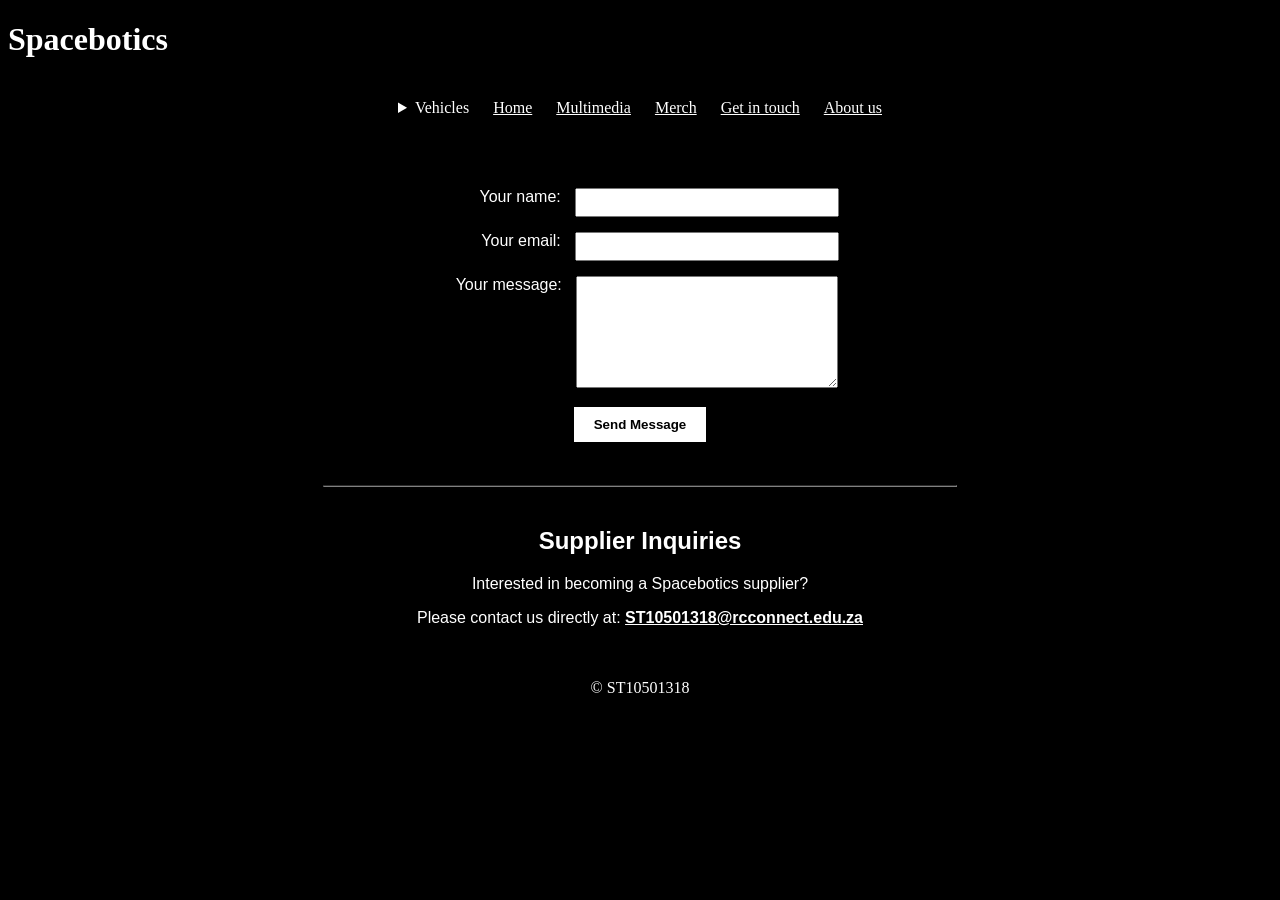
<file: contact us.html>
<!doctype html> 
<html> 
<head> 
    <title>Contact</title> 
    <link rel="stylesheet" href="css/style.css">
</head> 
<body> 
    <header>
        <h1>Spacebotics</h1>
        <br>
        <nav>
            <details>
                <summary>Vehicles</summary>
                <a href="r1.html">r1</a>
                <a href="r2.html">r2</a>
                <a href="r3.html">r3</a>
            </details>
         
            <a href="index.html" style="color: white;">Home</a> 
            <a href="images.html">Multimedia</a>
            <a href="merch.html">Merch</a>
            <a href="contact us.html">Get in touch</a>
            <a href="about us.html">About us</a>
        </nav>
    </header> 

     <main> 
        <br><br>

        <!-- Clean Form Layout structured by external CSS -->
        <form> 
            <p>
                <label>Your name:</label>
                <input type="text" name="name" required>
            </p> 
            
            <p>
                <label>Your email:</label>
                <input type="email" name="email" required>
            </p> 
            
            <p>
                <label>Your message:</label>
                <textarea name="message" required></textarea>
            </p> 
            
            <p> 
                <input type="submit" value="Send Message"> 
            </p> 
        </form>  

        <hr style="width: 50%;">

        <!-- Supplier Info Box -->
        <div id="supplier-box">
            <h2>Supplier Inquiries</h2>
            <p>Interested in becoming a Spacebotics supplier?</p>
            <p>Please contact us directly at: <strong><a href="mailto:ST10501318@rcconnect.edu.za?subject=SupplierInquiry">ST10501318@rcconnect.edu.za</a></strong></p>
        </div>
    </main> 

    <br><br>
    
    <!-- Shared Footer layout -->
    <footer>
        <footer>&copy; ST10501318</footer>
    </footer>
</body> 
</html>
</file>
<file: css/style.css>
h1{
    color: white;
}
body {
    background-color: black;
}

main {
    color: white;
    font-family: Arial, sans-serif;
}

nav {
    text-align: center;
}

nav a, nav details {
    color: white;
    display: inline-block;
    vertical-align: middle;
    margin: 0 10px;
}

.intro {
    position: relative;
    text-align: center;
    width: 100%;
}

.introImg {
    width: 100%;
    max-width: 1500px;
    height: auto;
}

.banner-text-box {
    position: absolute;
    bottom: 10%;
    left: 5%;
    text-align: left;
    background-color: black; /* Simplified background */
    padding: 20px;
    border-left: 4px solid white;
}

.content-row {
    width: 100%;
    clear: both; /* Prevents rows from overlapping each other */
    padding: 20px 0;
}

.box-left {
    width: 50%;
    float: left;
}

.box-right {
    width: 50%;
    float: right;
}

/****** Image adjustments inside boxes ******/
.content-row img {
    display: block;
    margin: 0 auto;
    max-width: 100%;
    height: auto;
}

hr {
    border-color: grey;
    clear: both;
}

#contact-box, footer {
    text-align: center;
    color: white;
    clear: both;
}

#contact-box a {
    color: white;
}

/****** ABOUT US PAGE STYLES ******/
.bg-image-box {
    background-size: cover;
    background-position: center;
    height: 450px;
    padding: 20px;
    box-sizing: border-box;
    display: flex;
    flex-direction: column;
    justify-content: flex-end; /* Pushes text to the bottom */
}

#footer-about {
    text-align: center;
    clear: both;
    padding-top: 20px;
}

#footer-about a {
    color: white;
}

/****** FORM STYLES ******/
form {
    text-align: center;
    padding: 20px 0;
}

form p {
    margin: 15px 0;
}

form label {
    display: inline-block;
    width: 120px;
    text-align: right;
    vertical-align: top;
    margin-right: 10px;
}

form input[type="text"], 
form input[type="email"], 
form textarea {
    width: 250px;
    padding: 5px;
    font-family: Arial, sans-serif;
}

form textarea {
    height: 100px;
}

/****** Submit Button Style ******/
form input[type="submit"] {
    background-color: white;
    color: black;
    font-weight: bold;
    padding: 10px 20px;
    border: none;
    cursor: pointer;
}

#supplier-box {
    text-align: center;
    margin-top: 40px;
}

#supplier-box a {
    color: white;
}

/* MULTI MEDIA PAGE STYPES */
.gallery-section {
    padding: 10px 20px;
}

.gallery-section img {
    margin: 10px;
    vertical-align: top;
    max-width: 100%;
}

.gallery-heading {
    text-align: left;
    margin-left: 20px;
    border-bottom: 1px solid grey;
    padding-bottom: 10px;
}
/***** Merch Page Styles *****/
.product-column {
    width: 31%;
    float: left;
    margin: 1%;
    box-sizing: border-box;
    padding: 10px;
}

/* Clear products row to prevent overlapping */
.products-container {
    width: 100%;
    clear: both;
}

.product-column details {
    display: block;
    margin: 10px 0;
}

.product-column input[type="text"] {
    padding: 3px;
    margin: 3px 0;
}

/****** Buttons and submits ******/
.product-column button, 
.product-column input[type="submit"] {
    font-weight: bold;
    padding: 10px 20px;
    border: none;
    cursor: pointer;
    background-color: white;
    color: black;
}
</file>
